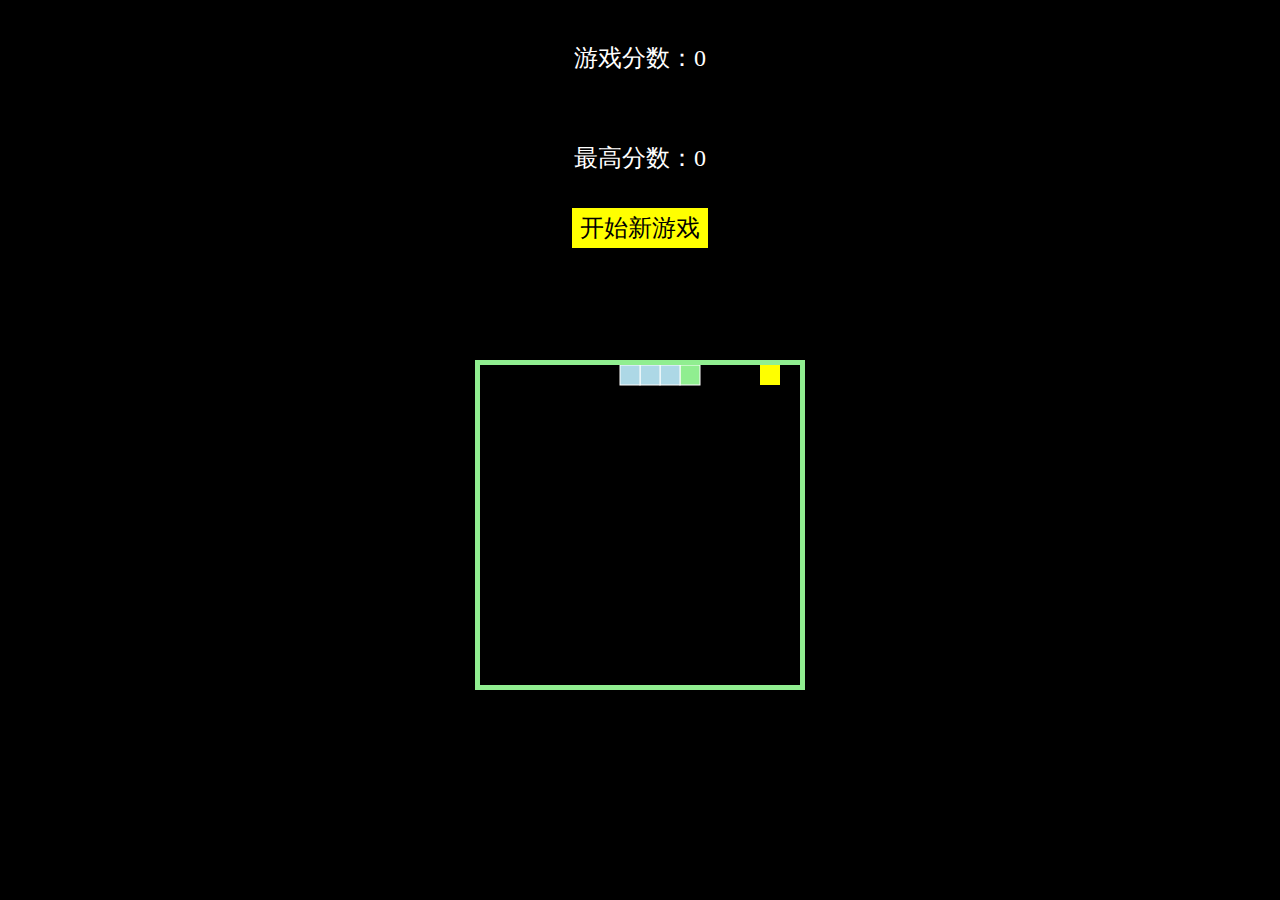
<file: index.html>
<!doctype html>
<html lang="en">
<head>
    <meta charset="UTF-8">
    <meta name="viewport"
          content="width=device-width, user-scalable=no, initial-scale=1.0, maximum-scale=1.0, minimum-scale=1.0">
    <meta http-equiv="X-UA-Compatible" content="ie=edge">
    <title>贪吃蛇</title>
    <link rel="stylesheet" href="./style.css">
</head>
<body>
    <canvas id="myCanvas" width="320" height="320" style="background-color: black"></canvas>

    <p id="myScore"></p>
    <p id="highestScore"></p>
    <button type="button" id="start" onclick="location.reload()">开始新游戏</button>

<script src="./script.js"></script>
</body>
</html>
</file>
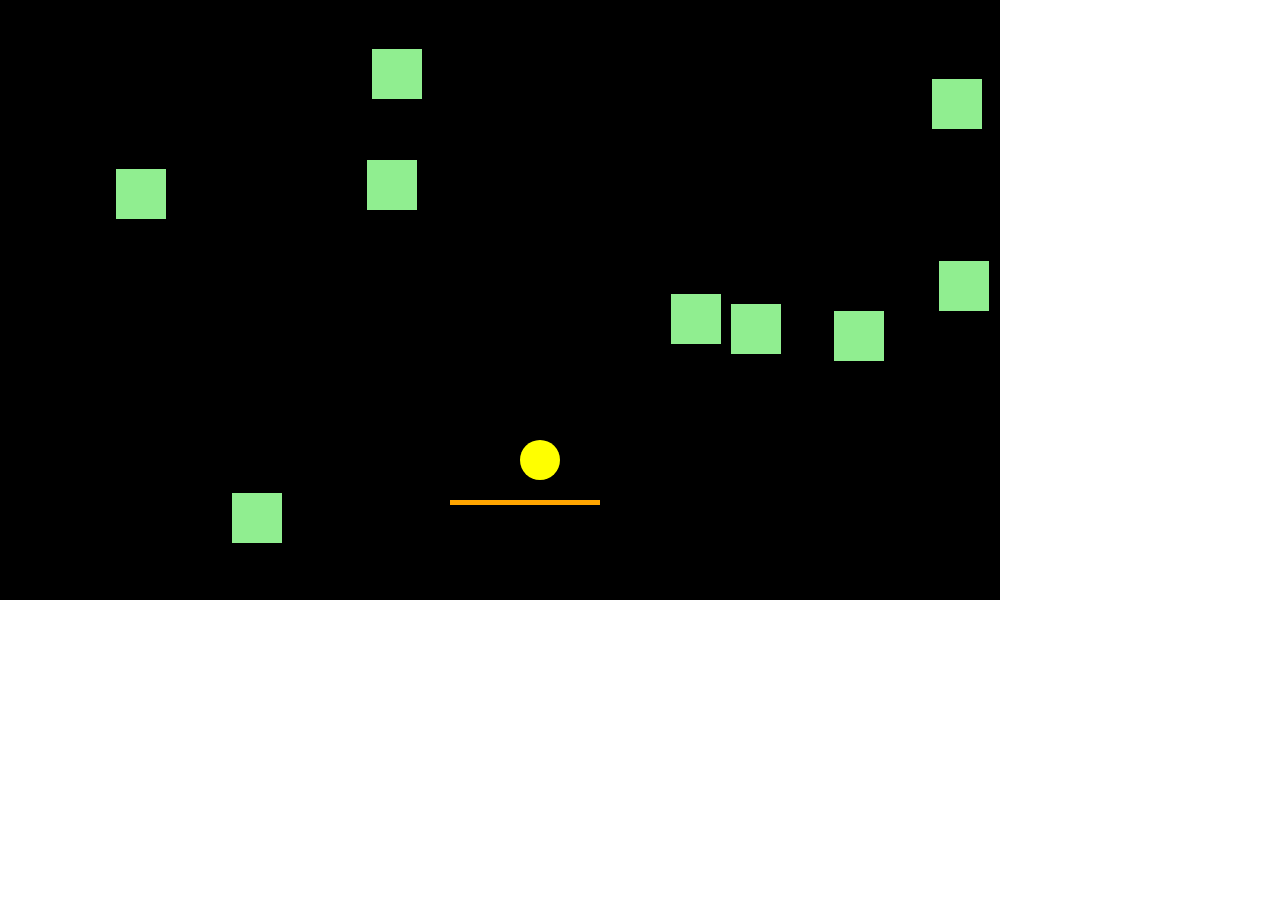
<file: ball.html>
<!doctype html>
<html lang="en">
<head>
    <meta charset="UTF-8">
    <meta name="viewport"
          content="width=device-width, user-scalable=no, initial-scale=1.0, maximum-scale=1.0, minimum-scale=1.0">
    <meta http-equiv="X-UA-Compatible" content="ie=edge">
    <title>Document</title>
    <style>
        *{
            padding: 0;
            margin: 0;
            box-sizing: border-box;
        }
        #myCanvas{
            background-color: black;
        }
    </style>

</head>
<body>
    <canvas id="myCanvas" width="1000px" height="600px"></canvas>
    <script>
        const Canvas = document.querySelector("#myCanvas");
        const ctx = Canvas.getContext("2d");
        const canvasHeight = Canvas.height;
        const canvasWidth = Canvas.width;

        class Ball{
            constructor() {
                this.radius = 20;
                this.x = this.radius;
                this.y = this.radius;
                this.xDirection = 1;
                this.yDirection = 1;
            }
            drawCircle(){
                //画圆圈(x, y, radius, startAngle, EndAngle)
                ctx.beginPath();
                ctx.arc(this.x, this.y, this.radius, 0, 2 * Math.PI);
                ctx.stroke();
                ctx.fillStyle = "yellow";
                ctx.fill();
            }
            move(speed){
                //碰到边界就改变方向
                if (this.x === canvasWidth - this.radius){
                    this.xDirection = -1;
                } else if (this.x === this.radius) {
                    this.xDirection = 1;
                }
                if (this.y === canvasHeight - this.radius){
                    this.yDirection = -1;
                } else if (this.y === this.radius) {
                    this.yDirection = 1;
                }

                this.x += this.xDirection * speed;
                this.y += this.yDirection * speed;

            }
        }

        class Plank{
            constructor() {
                this.x = 450;
                this.y = 500;
                this.width = 150;
                this.height = 5;
                this.bindMove = this.move.bind(this);
            }
            drawPlank(){
                ctx.fillStyle = "orange";
                ctx.fillRect(this.x, this.y, this.width, this.height);
            }

            move(env){
                this.x = env.clientX;
                // 以下是用keydown事件来左右移动滑板的做法
                // if (env.key === "ArrowLeft"){
                //    // console.log(this)
                //     this.x -= 50;
                //     if (this.x <= 0){
                //         this.x = 0;
                //     }
                // } else if (env.key === "ArrowRight"){
                //     this.x += 50;
                //     if (this.x >= canvasWidth - this.width){
                //         this.x = canvasWidth - this.width;
                //     }
                // }
            }
            touchingBall(ball){
                return (
                    ball.x + ball.radius >= this.x &&
                    ball.x - ball.radius <= this.x + this.width &&
                    ball.y + ball.radius >= this.y &&
                    ball.y - ball.radius <= this.y
                )
            }
        }
        let brickArray = [];
        class Brick {
            constructor(x, y) {
                this.x = x;
                this.y = y;
                this.width = 50;
                this.height = 50;
                brickArray.push(this);
            }
            drawBrick(){
                ctx.fillStyle = "lightgreen";
                ctx.fillRect(this.x, this.y, this.width, this.height);
            }

            touchingBall(ball){
                return (
                    ball.x >= this.x - ball.radius &&
                    ball.x <= this.x + this.width + ball.radius &&
                    ball.y <= this.y + this.height + ball.radius &&
                    ball.y >= this.y - ball.radius
                )
            }
        }

        let ball = new Ball();
        let plank = new Plank();

        function getRandomArbitrary(min, max){
            return min + Math.floor(Math.random() * (max - min));
        }

        //随机生成砖块，确保不重叠
        let arr1 = []
        for (let i = 0; i < 10; i++) {

            let x = getRandomArbitrary(0, 950);
            let y = getRandomArbitrary(0, 550);

            for (let j = 0; j < i; j++) {
                let loop = true;
                while (loop){
                    if (
                        x >= arr1[j][0] - 50 &&
                        x <= arr1[j][0] + 50 &&
                        y >= arr1[j][1] - 50 &&
                        y <= arr1[j][1] + 50
                    ){
                        x = getRandomArbitrary(0, 950);
                        y = getRandomArbitrary(0, 550);

                    } else {
                        loop = false;
                    }
                }
            }
            arr1.push([x, y])
            new Brick(arr1[i][0], arr1[i][1])
        }

        window.addEventListener("mousemove", plank.bindMove)
        //此处要传入一个bind方法，否则this会乱跑

        function draw(){
            ctx.fillStyle = "black";
            ctx.fillRect(0, 0, canvasWidth, canvasHeight);

            //当球碰到板子
            if (plank.touchingBall(ball)) {
                if (ball.yDirection > 0){
                    ball.y -= 40; //碰到板子，球发生弹跳
                } else {
                    ball.y += 40;
                }
                ball.yDirection *= -1;
            }

            //球撞到砖头
            brickArray.forEach((brick, index) => {
               if (brick.touchingBall(ball)){
                   //改变xy，并且移除brick
                   if ((ball.y >= brick.y + brick.height) || (ball.y <= brick.y)){
                       ball.yDirection *= -1;
                   } else {
                       ball.xDirection *= -1;
                   }
                   brickArray.splice(index, 1);//删掉对应的brick
               }
            });

            brickArray.forEach((brick) => {
                brick.drawBrick();
            });

            ball.drawCircle();
            ball.move(20);
            plank.drawPlank();
            if (brickArray.length === 0){
                alert("游戏结束");
                clearInterval(game);
            }
        }
        let game = setInterval(draw, 25)

    </script>
</body>
</html>
</file>
<file: style.css>
* {
  padding: 0;
  border: 0;
  box-sizing: border-box;
}

body {
  background-color: black;
  display: flex;
  flex-direction: column;
  align-items: center;
}
body #myCanvas {
  border: 5px solid lightgreen;
  position: absolute;
  top: 40%;
  left: 50%;
  transform: translate(-50%);
}
body #myScore, body #highestScore {
  color: white;
  font-size: 1.5rem;
  padding: 10px;
}
body #start {
  padding: 0.25rem 0.5rem;
  background-color: yellow;
  font-size: 1.5rem;
  display: block;
}

/*# sourceMappingURL=style.css.map */
</file>
